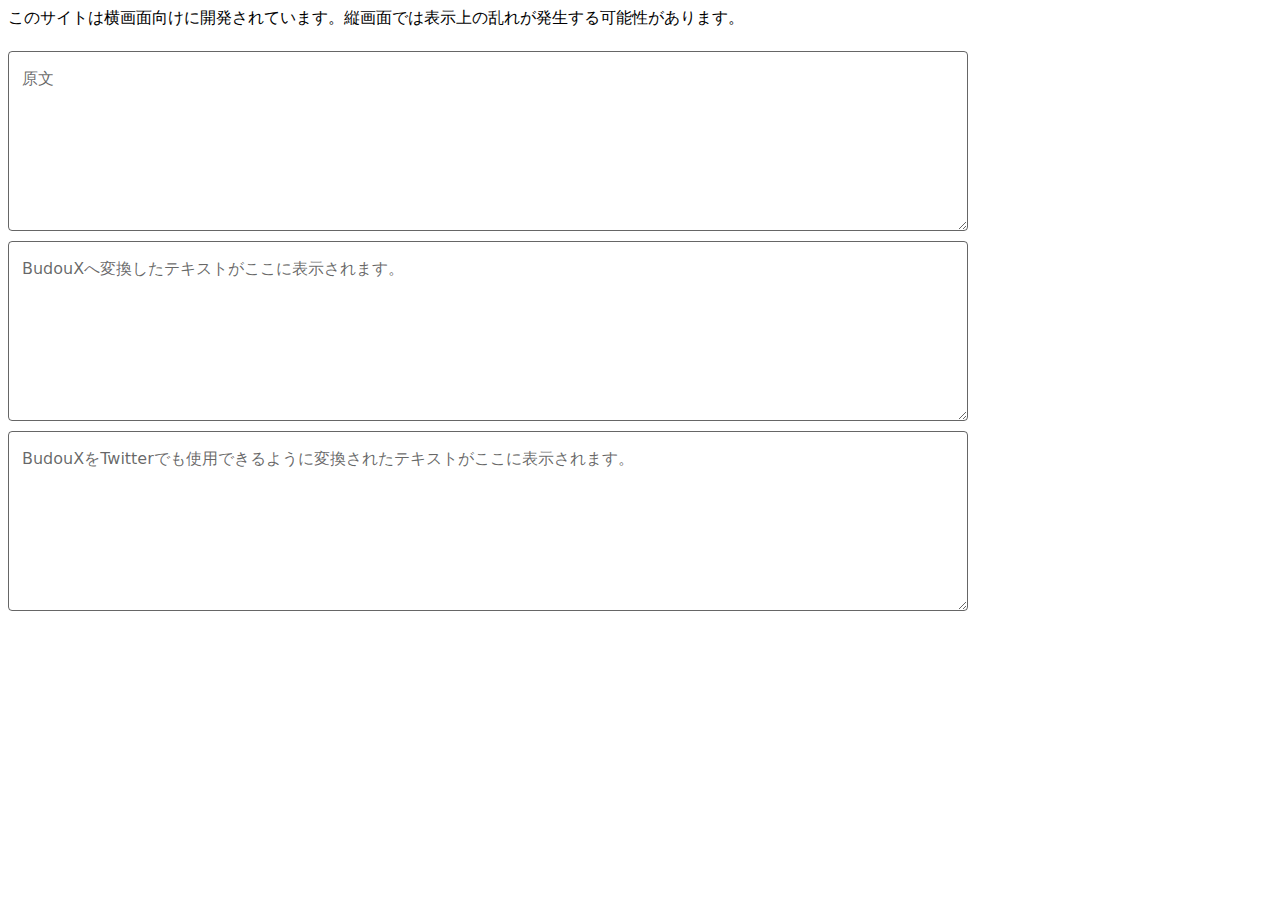
<file: blog/7/index.html>
<html>
  <head>
    <meta charset="UTF-8">
    <meta name="viewport" content="width=device-width">
    <script type="module">import{loadDefaultJapaneseParser}from"../../js/BudouX/index.js";window.loadDefaultJapaneseParser=loadDefaultJapaneseParser;import{loadDefaultSimplifiedChineseParser}from"../../js/BudouX/index.js";window.loadDefaultSimplifiedChineseParser=loadDefaultSimplifiedChineseParser;import{loadDefaultTraditionalChineseParser}from"../../js/BudouX/index.js";window.loadDefaultTraditionalChineseParser=loadDefaultTraditionalChineseParser;import{loadDefaultThaiParser}from"../../js/BudouX/index.js";window.loadDefaultThaiParser=loadDefaultThaiParser;</script>
    <link rel="stylesheet" href="../../css/matter-0.2.2.min.css">
    <style>
      .br::before{content:"\A";white-space:pre;}
      @media(prefers-color-scheme:dark){
        body{background:#323232;color:white;}
        label[class^="matter-textfield-"].darktheme>textarea{color:white}
        label[class^="matter-textfield-"].darktheme>textarea:not(:focus):placeholder-shown+span,label[class^="matter-textfield-"].darktheme>input:not(:focus):placeholder-shown+span{color:rgba(var(--matter-onsurface-rgb,255,255,255),.87)}
        label[class^="matter-textfield-"].darktheme>textarea:not(:focus)+span{color:rgba(var(--matter-onsurface-rgb,255,255,255),.6)}
        label[class^="matter-textfield-"].darktheme{--matter-helper-safari1:rgba(var(--matter-onsurface-rgb,255,255,255),0.38);--matter-helper-safari2:rgba(var(--matter-onsurface-rgb,255,255,255),0.6);--matter-helper-safari3:rgba(var(--matter-onsurface-rgb,255,255,255),0.87)}
      }
      @media(prefers-color-scheme:light){label[class^="matter-textfield-"]{--matter-helper-theme:#1a73e8}}
      label[class^="matter-textfield-"]>span:not(.matter-tooltip){user-select:none;cursor:text;white-space:nowrap;overflow:hidden;text-overflow:ellipsis}
      label[class^="matter-textfield-"]>span.matter-tooltip{user-select:none;cursor:default}
      button[class^="matter-button-"]{background:#1a73e8}
    </style>
    <script>
      var parser = null;
      window.addEventListener('DOMContentLoaded', function(){
        if (location.protocol != "file:") {
          parserInit();
          return;
        }
        if (confirm("本サイトはBudouXを使用するためにJavaScriptモジュールを使用しています。\nJavaScriptモジュールは読み込みをローカルで実行すると通常はCORSエラーが発生し、実行できません。\n拡張機能などを使用してCORSエラーを回避できる場合は「OK」を押して続行してください。\nCORSエラーを回避できないなどの場合はサーバーで実行してください。")) {
          parserInit();
          return;
        }
        document.getElementsByClassName("budoux-before")[0].setAttribute("disabled","");
        document.getElementsByClassName("budoux-after")[0].setAttribute("disabled","");
        document.getElementsByClassName("budoux-after-twitter")[0].setAttribute("disabled","");
      });
      function budoux() {
        if (parser == null)
          return;
        document.getElementsByClassName("budoux-after")[0].value = parser.parse(document.getElementsByClassName("budoux-before")[0].value).join("\u200B");
        var result = document.getElementsByClassName("budoux-after")[0].value;
        result = result.replace(/\u200B{2,}/g, "\u200B");
        const regex = /(?!\u200B)./g;
        result = result.replace(regex, (match, index) => {
          return match + "\u200D";
        });
        document.getElementsByClassName("budoux-after-twitter")[0].value = result.replace(/\u200D\u200B/g, "").replace(/\u200D$/g,"");
      }
      function parserInit()
      {
        parser = loadDefaultJapaneseParser();
        document.getElementsByClassName("site-message")[0].innerHTML = parser.parse(document.getElementsByClassName("site-message")[0].innerHTML).join("\u200B");
      }
    </script>
  </head>
  <body>
    <!--
    <div class="progresses" style="text-align:center;margin:-8px;">
      <progress class="matter-progress-linear" style="width:100%;max-width:750px;"></progress>
    </div>
    -->
    <p class="site-message" style="word-break:keep-all;overflow-wrap:anywhere">このサイトは横画面向けに開発されています。縦画面では表示上の乱れが発生する可能性があります。</p>
    <label class="matter-textfield-outlined darktheme">
      <span class="matter-tooltip"><span id="tooltip" aria-hidden="true" style="font-size:12.5px;line-height:20px;margin-bottom:-4;">BudouXへ変換するテキストを入力します。</span></span>
      <textarea class="budoux-before" placeholder=" " style="width:75vw;height:20vh;max-width:99vw;max-height:89vh;" oninput="budoux()"></textarea>
      <span>原文</span>
    </label><span class="br"></span>
    <label class="matter-textfield-outlined darktheme">
      <span class="matter-tooltip"><span id="tooltip" aria-hidden="true" style="font-size:12.5px;line-height:20px;margin-bottom:-4;">BudouXへ変換したテキストがここに表示されます。</span></span>
      <textarea class="budoux-after" readonly="true" placeholder=" " style="width:75vw;height:20vh;max-width:99vw;max-height:89vh;"></textarea>
      <span>BudouXへ変換したテキストがここに表示されます。</span>
    </label><span class="br"></span>
    <label class="matter-textfield-outlined darktheme">
      <span class="matter-tooltip"><span id="tooltip" aria-hidden="true" style="font-size:12.5px;line-height:20px;margin-bottom:-4;">BudouXをTwitterでも使用できるように変換されたテキストがここに表示されます。</span></span>
      <textarea class="budoux-after-twitter" readonly="true" placeholder=" " style="width:75vw;height:20vh;max-width:99vw;max-height:89vh;"></textarea>
      <span>BudouXをTwitterでも使用できるように変換されたテキストがここに表示されます。</span>
    </label><span class="br"></span><span class="br"></span><span class="br"></span>
  </body>
</html>
</file>
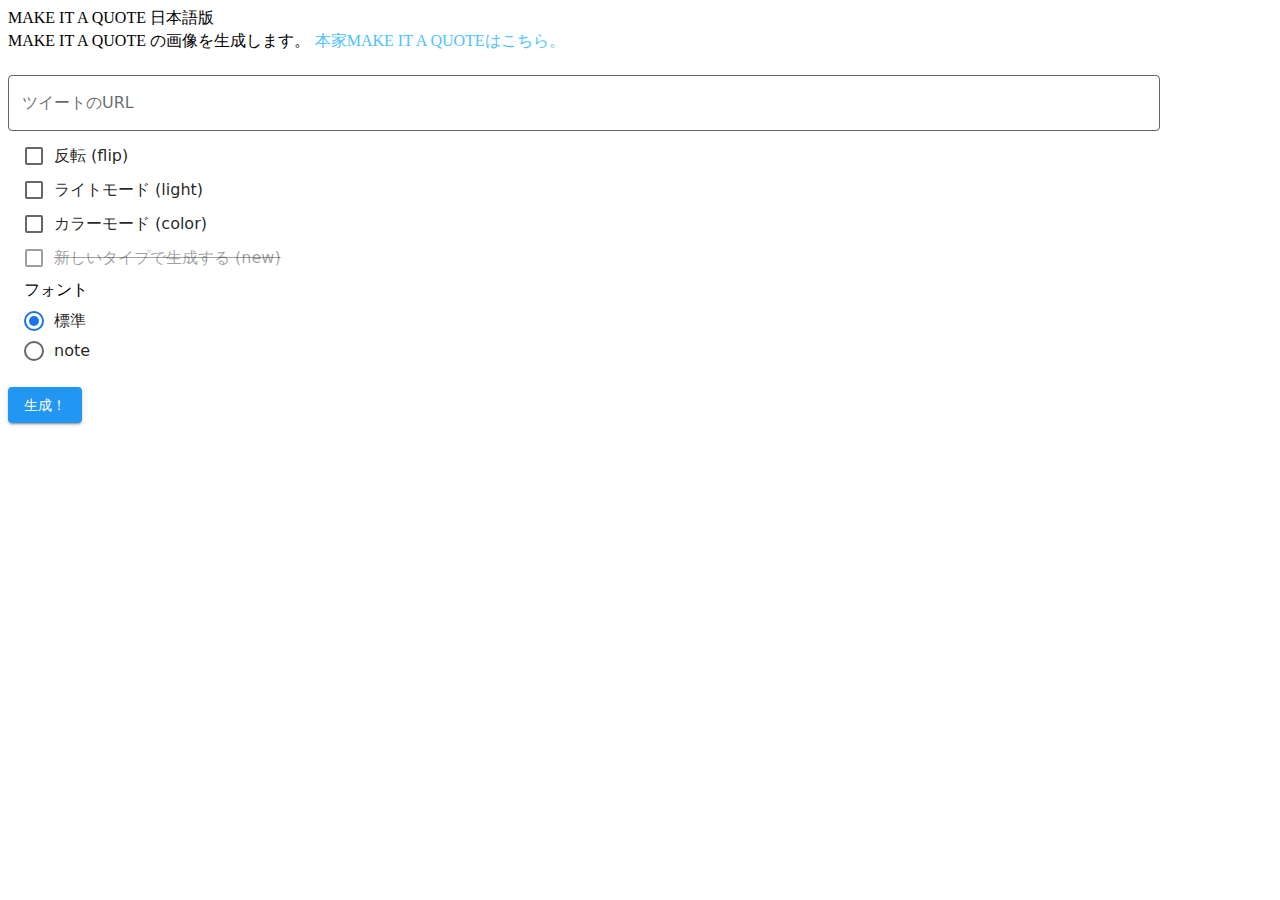
<file: Tools/MakeItAQuoteJPWeb/index.html>
<html>
  <head>
    <meta charset="UTF-8">
    <meta name="viewport" content="width=device-width">
    <title>MAKE IT A QUOTE 日本語版</title>
    <meta content="非公式の MAKE IT A QUOTE 日本語Web版です" name="description">
    <link rel="stylesheet" href="../../css/matter-0.2.2.min.css">
    <style>
      .br::before{content:"\A";white-space:pre;}
      @media(prefers-color-scheme:dark){
        body{background:#323232;color:#fff;}
        label[class^="matter-textfield-"].darktheme>textarea,label[class^="matter-textfield-"].darktheme>input{color:#fff}
        label[class^="matter-textfield-"].darktheme>textarea:not(:focus):placeholder-shown+span,label[class^="matter-textfield-"].darktheme>input:not(:focus):placeholder-shown+span{color:rgba(var(--matter-onsurface-rgb,255,255,255),.87)}
        label[class^="matter-textfield-"].darktheme>textarea:not(:focus)+span,label[class^="matter-textfield-"].darktheme>input:not(:focus)+span{color:rgba(var(--matter-onsurface-rgb,255,255,255),.6)}
        label[class^="matter-textfield-"].darktheme{--matter-helper-safari1:rgba(var(--matter-onsurface-rgb,255,255,255),0.38);--matter-helper-safari2:rgba(var(--matter-onsurface-rgb,255,255,255),0.6);--matter-helper-safari3:rgba(var(--matter-onsurface-rgb,255,255,255),0.87)}
        label.matter-radio.darktheme{color:#fff;}
        label.matter-radio.darktheme>input:not(:checked){border-color:rgba(var(--matter-onsurface-rgb,255,255,255),.6)}
        label.matter-checkbox.darktheme>input:not(:checked){border-color:rgba(var(--matter-onsurface-rgb,255,255,255),.6)}
        label.matter-checkbox.darktheme>span{color:rgba(var(--matter-onsurface-rgb,255,255,255),.87)}
        label.matter-checkbox.darktheme>input+span:before{background-color:rgb(var(--matter-onsurface-rgb,255,255,255))}
        label.matter-checkbox.darktheme>input:disabled{border-color:rgba(var(--matter-onsurface-rgb,255,255,255),.38)}
        label.matter-checkbox.darktheme>input:disabled+span{color:rgba(var(--matter-onsurface-rgb,255,255,255),.38)}
      }
      @media(prefers-color-scheme:light){label[class^="matter-textfield"]{--matter-helper-theme:#1a73e8}label[class^="matter-"]>input:not(.matter-textfield){--matter-helper-theme:var(--matter-theme-rgb,var(--matter-primary-rgb,26,115,232))}label.matter-radio{--matter-helper-theme:var(--matter-theme-rgb,var(--matter-primary-rgb,26,115,232))}}
      label[class^="matter-textfield-"]{margin-bottom: 0.45em}
      label[class^="matter-textfield-"]>span:not(.matter-tooltip){user-select:none;cursor:text;white-space:nowrap;overflow:hidden;text-overflow:ellipsis}
      label[class^="matter-textfield-"]>span.matter-tooltip{user-select:none;cursor:default}
      label.matter-checkbox>input:disabled+span{text-decoration:line-through}
      .cp_link1{padding:0.1em 0.3em;position:relative;display:inline-block;text-decoration:none;transition:.3s;color:#4cc2ff}.cp_link1::after{position:absolute;bottom:.3em;left:0;content:'';width:100%;height:1px;background-color:#4cc2ff;opacity:0;transition:.3s}.cp_link1:hover::after{height:1%;bottom:-0.5;opacity:1}
    </style>
    <script>
      var parser = null;
      window.addEventListener('DOMContentLoaded', function(){
        document.getElementsByClassName("generated_image")[0].addEventListener('load', (e)=> {
          progress_end();
        });
      });
      function generate()
      {
        progress_start();
        var makeitaquote_url = "https://makeitaquote.com/generate?tweet=";
        makeitaquote_url += document.getElementsByClassName("tweet_url")[0].value;
        makeitaquote_url += "&font=" + document.querySelectorAll("input[name=select-font]:checked")[0].parentNode.getAttribute("font-name");
        if (document.getElementsByClassName("flip")[0].checked)
          makeitaquote_url += "&flip";
        if (document.getElementsByClassName("light")[0].checked)
          makeitaquote_url += "&light";
        if (document.getElementsByClassName("color")[0].checked)
          makeitaquote_url += "&color";
        if (document.getElementsByClassName("new")[0].checked)
          makeitaquote_url += "&new";
        if (can_bold(document.querySelectorAll("input[name=select-font]:checked")[0]) && document.getElementsByClassName("bold")[0].checked)
          makeitaquote_url += "&bold";
        document.getElementsByClassName("generated_image")[0].setAttribute("src", makeitaquote_url);
      }
      function can_bold(element)
      {
        if (element.parentNode.getAttribute("bold") == "possible")
          return true;
        return false;
      }
      function bold(element)
      {
        if (can_bold(element))
          bold_show();
        else
          bold_hide();
      }
      function bold_show()
      {
        document.getElementsByClassName("bold")[0].parentNode.setAttribute("style","display:block");
      }
      function bold_hide()
      {
        document.getElementsByClassName("bold")[0].parentNode.setAttribute("style","display:none");
      }
      function progress_end()
      {
        document.getElementsByClassName("img_load")[0].setAttribute("style","display:none");
      }
      function progress_start()
      {
        document.getElementsByClassName("img_load")[0].setAttribute("style","display:block");
      }
    </script>
  </head>
  <body>
    <!--
    <div class="progresses" style="text-align:center;margin:-8px;">
      <progress class="matter-progress-linear" style="width:100%;max-width:750px;"></progress>
    </div>
    -->
    <p class="site-message" style="word-break:keep-all;overflow-wrap:anywhere">MAKE IT A QUOTE 日本語版<br>MAKE IT A QUOTE の画像を生成します。<a class="cp_link1" href="https://makeitaquote.com" target="_blank" rel="noopener noreferrer">本家MAKE IT A QUOTEはこちら。</a></p>
    <label class="matter-textfield-outlined darktheme">
      <span class="matter-tooltip"><span id="tooltip" aria-hidden="true" style="font-size:12.5px;line-height:20px;margin-bottom:-4;">ツイートのURLをここに入力します。</span></span>
      <input class="tweet_url" placeholder=" " style="width:90vw"></input>
      <span>ツイートのURL</span>
    </label>
    <div style="margin-bottom: -0.75em;"><span class="br"></span></div>
    <div style="margin-left: 1em;">
      <label class="matter-checkbox darktheme">
        <input class="flip" type="checkbox">
        <span>反転 (flip)</span>
      </label>
      <div style="margin-bottom: -0.5em;"><span class="br"></span></div>
      <label class="matter-checkbox darktheme">
        <input class="light" type="checkbox">
        <span>ライトモード (light)</span>
      </label>
      <div style="margin-bottom: -0.5em;"><span class="br"></span></div>
      <label class="matter-checkbox darktheme">
        <input class="color" type="checkbox">
        <span>カラーモード (color)</span>
      </label>
      <div style="margin-bottom: -0.5em;"><span class="br"></span></div>
      <label class="matter-checkbox darktheme">
        <input class="new" type="checkbox" disabled>
        <span>新しいタイプで生成する (new)</span>
      </label>
      <div style="margin-bottom: -0.5em;"><span class="br"></span></div>
      フォント
      <div style="margin-top: 0.5em;">
        <label class="matter-radio darktheme" font-name="default">
          <input type="radio" name="select-font" onchange="bold(this)" checked>
          <span>標準</span>
        </label>
        <div><span class="br"></span></div>
        <label class="matter-radio darktheme" font-name="note" style="margin-top:-0.75em;margin-bottom:0.75em;">
          <input type="radio" name="select-font" onchange="bold(this)">
          <span>note</span>
        </label>
        <div style="margin-bottom: -1.5em;"><span class="br"></span></div>
        <label class="matter-checkbox darktheme" style="display:none">
          <input class="bold" type="checkbox">
          <span>太字 (bold)</span>
        </label>
      </div>
    </div>
    <div><span class="br"></span></div>
    <button class="matter-button-contained" onclick="generate()">生成！</button>
    <div style="margin-bottom: -0.75em;"><span class="br"></span></div>
    <div class="img_load" style="display:none"><progress class="matter-progress-circular"></progress><span class="br"></span></div></div>
    <img class="generated_image" load="progress_end()" style="max-width:100%;height:auto;border:hidden;">
  </body>
</html>
</file>
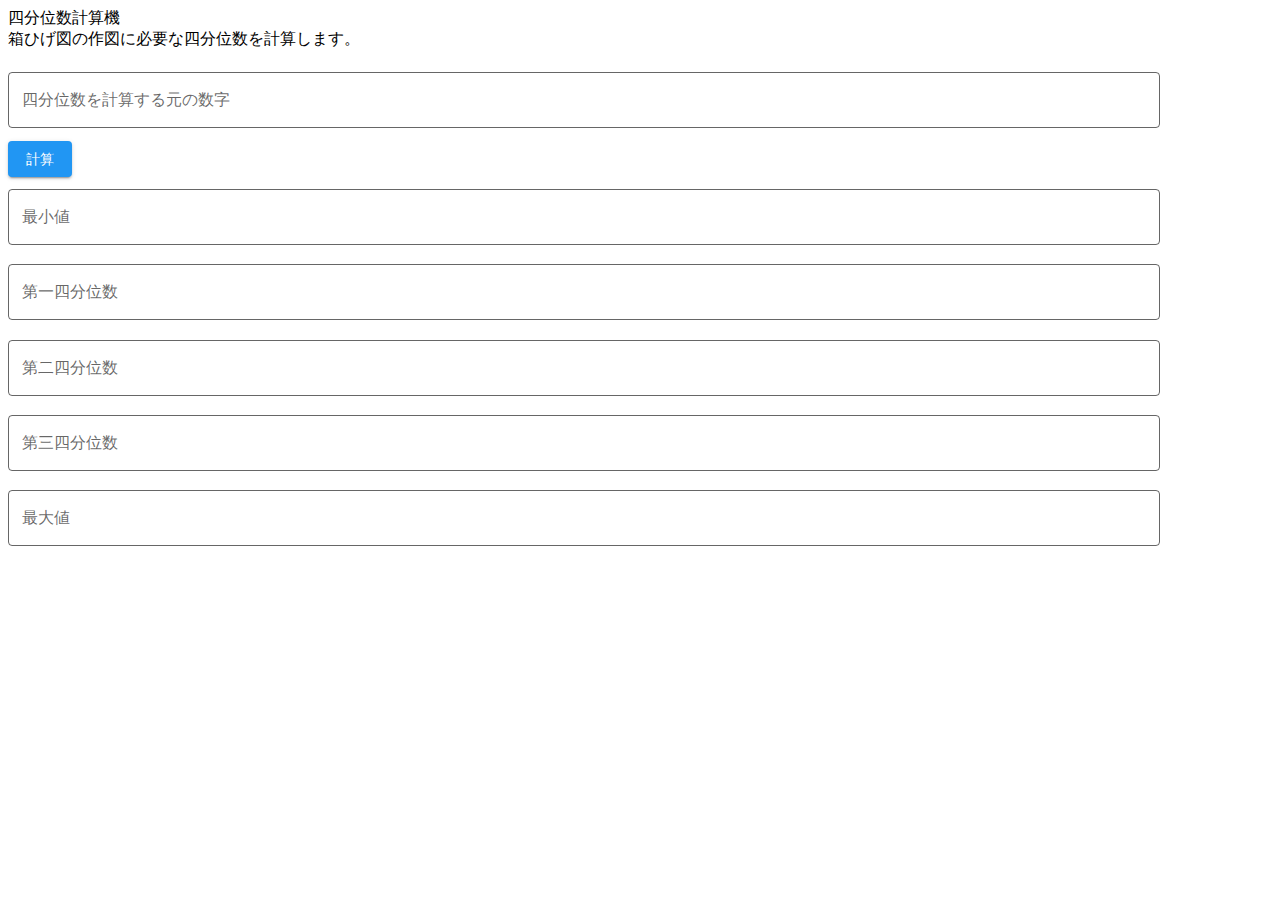
<file: Tools/QuartileNumberCalculation/index.html>
<!--








この場所は開発者に
┳━┓ 見守られています
┻┳┫ ∧∧
┳┻┫－ω－)
┻┳┫ ∧,,∧ ∧,,∧
┳┻┫(＾ω＾)・ω・)
┻┳┫∧,,∧∧,∧.つ
┳┻┫・ω・)ω・)
┻┳┫　⊂ノ  Oノ
┳┻┫ －U　し-J








（いまあなたの心の中に
　　　　　　呟いています。
　　　　　　　このコードを覗かないでください！！！）








（超雑で適当に作られたサイトのコードなんか見てもなんもないですよ！！！）








（いますぐ閉じましょう！
　　　　　ここはあなたが来ていい場所ではありません！！！）








（「来ていい場所ではない」とはいったものの...
　　　　　　　　　　本当は雑なコードが見られたくないだけなんです。。。）








（ちなみにこのサイトは「matter.css」というGoogleが使ってるようなあの見た目のを使っています。
　　　　　　　　　　CSSで困っているとき、Googleで「matter.css -matter.js」と検索してみてはいかがですか？
　　　　　　　　　　　　　　　　　　GitHubのMatterのリポジトリページが見つかりますよ。あのGoogleと一緒のものを使えるなんて...最高ですよね！？）








（ちなみに「matter.css」はデフォルトでダークテーマに対応していないので、
　　　　　　　　　　　　　　　　このサイトではCSS付け加えて無理やり対応させてます）
-->
<html>
  <head>
    <meta charset="UTF-8">
    <meta name="viewport" content="width=device-width">
    <title>四分位数計算機</title>
    <meta content="箱ひげ図に必要な情報を計算します。" name="description">
    <link rel="stylesheet" href="../../css/matter-0.2.2.min.css">
    <style>
      .br::before{content:"\A";white-space:pre;}
      @media(prefers-color-scheme:dark){
        body{background:#323232;color:#fff;}
        label[class^="matter-textfield-"].darktheme>textarea,label[class^="matter-textfield-"].darktheme>input{color:#fff}
        label[class^="matter-textfield-"].darktheme>textarea:not(:focus):placeholder-shown+span,label[class^="matter-textfield-"].darktheme>input:not(:focus):placeholder-shown+span{color:rgba(var(--matter-onsurface-rgb,255,255,255),.87)}
        label[class^="matter-textfield-"].darktheme>textarea:not(:focus)+span,label[class^="matter-textfield-"].darktheme>input:not(:focus)+span{color:rgba(var(--matter-onsurface-rgb,255,255,255),.6)}
        label[class^="matter-textfield-"].darktheme{--matter-helper-safari1:rgba(var(--matter-onsurface-rgb,255,255,255),0.38);--matter-helper-safari2:rgba(var(--matter-onsurface-rgb,255,255,255),0.6);--matter-helper-safari3:rgba(var(--matter-onsurface-rgb,255,255,255),0.87)}
        label.matter-radio.darktheme{color:#fff;}
        label.matter-radio.darktheme>input:not(:checked){border-color:rgba(var(--matter-onsurface-rgb,255,255,255),.6)}
        label.matter-checkbox.darktheme>input:not(:checked){border-color:rgba(var(--matter-onsurface-rgb,255,255,255),.6)}
        label.matter-checkbox.darktheme>span{color:rgba(var(--matter-onsurface-rgb,255,255,255),.87)}
        label.matter-checkbox.darktheme>input+span:before{background-color:rgb(var(--matter-onsurface-rgb,255,255,255))}
        label.matter-checkbox.darktheme>input:disabled{border-color:rgba(var(--matter-onsurface-rgb,255,255,255),.38)}
        label.matter-checkbox.darktheme>input:disabled+span{color:rgba(var(--matter-onsurface-rgb,255,255,255),.38)}
      }
      @media(prefers-color-scheme:light){label[class^="matter-textfield"]{--matter-helper-theme:#1a73e8}label[class^="matter-"]>input:not(.matter-textfield){--matter-helper-theme:var(--matter-theme-rgb,var(--matter-primary-rgb,26,115,232))}label.matter-radio{--matter-helper-theme:var(--matter-theme-rgb,var(--matter-primary-rgb,26,115,232))}}
      label[class^="matter-textfield-"]{margin-bottom: 0.45em}
      label[class^="matter-textfield-"]>span:not(.matter-tooltip){user-select:none;cursor:text;white-space:nowrap;overflow:hidden;text-overflow:ellipsis}
      label[class^="matter-textfield-"]>span.matter-tooltip{user-select:none;cursor:default}
      label.matter-checkbox>input:disabled+span{text-decoration:line-through}
      .cp_link1{padding:0.1em 0.3em;position:relative;display:inline-block;text-decoration:none;transition:.3s;color:#4cc2ff}.cp_link1::after{position:absolute;bottom:.3em;left:0;content:'';width:100%;height:1px;background-color:#4cc2ff;opacity:0;transition:.3s}.cp_link1:hover::after{height:1%;bottom:-0.5;opacity:1}
    </style>
    <script>
      var calc = function() {
        var v=document.querySelector(".input_value").value.split(",");
        var r=true;
        v.forEach(e=>{if(r==false)return;r=isFinite(e);});
        if(r==false)return;
        v=v.map(Number);
        v.sort((x,y)=>x-y);
        var n=v.length;
        var s=n/2;
        var o=v.slice(0,s);
        if(v.length%2!==0)s+=1;
        var t=v.slice(s,n);
        var h=(o.length/2)|0;
        o=(o.length%2)?o[h]:(o[h-1]+o[h])/2;
        h=(t.length/2)|0;
        t=(t.length%2)?t[h]:(t[h-1]+t[h])/2;
        i=Math.floor(n/2);
        var c=(n%2===0)?(v[i-1]+v[i])/2:v[i];
        var e=document.querySelectorAll(".result");
        e[0].value=v[0];
        e[1].value=o;
        e[2].value=c;
        e[3].value=t;
        e[4].value=v[v.length-1];
      }
    </script>
  </head>
  <body>
    <p class="site-message" style="word-break:keep-all;overflow-wrap:anywhere">四分位数計算機<br>箱ひげ図の作図に必要な四分位数を計算します。<f style="font-size:8px;display:none">正確かどうかなんて知らないです。多分正確です。</f></p>
    <label class="matter-textfield-outlined darktheme">
      <span class="matter-tooltip"><span id="tooltip" aria-hidden="true" style="font-size:12.5px;line-height:20px;margin-bottom:-4;">四分位数を計算する元の数字を入力してください。区切り記号は「,（コンマ）」です。</span></span>
      <input class="input_value" placeholder=" " style="width:90vw"></input>
      <span>四分位数を計算する元の数字</span>
    </label>
    <div style="margin-bottom: -0.75em;"><span class="br"></span></div>
    <button class="matter-button-contained" onclick="calc()">計算</button>
    <div style="margin-bottom: -0.75em;"><span class="br"></span></div>
    <label class="matter-textfield-outlined darktheme">
      <span class="matter-tooltip"><span id="tooltip" aria-hidden="true" style="font-size:12.5px;line-height:20px;margin-bottom:-4;">最小値がここに表示されます</span></span>
      <input class="result" placeholder=" " style="width:90vw" readonly></input>
      <span>最小値</span>
    </label>
    <div style="margin-bottom: -0.75em;"><span class="br"></span></div>
    <label class="matter-textfield-outlined darktheme">
      <span class="matter-tooltip"><span id="tooltip" aria-hidden="true" style="font-size:12.5px;line-height:20px;margin-bottom:-4;">第一四分位数がここに表示されます</span></span>
      <input class="result" placeholder=" " style="width:90vw" readonly></input>
      <span>第一四分位数</span>
    </label>
    <div style="margin-bottom: -0.75em;"><span class="br"></span></div>
    <label class="matter-textfield-outlined darktheme">
      <span class="matter-tooltip"><span id="tooltip" aria-hidden="true" style="font-size:12.5px;line-height:20px;margin-bottom:-4;">第二四分位数がここに表示されます</span></span>
      <input class="result" placeholder=" " style="width:90vw" readonly></input>
      <span>第二四分位数</span>
    </label>
    <div style="margin-bottom: -0.75em;"><span class="br"></span></div>
    <label class="matter-textfield-outlined darktheme">
      <span class="matter-tooltip"><span id="tooltip" aria-hidden="true" style="font-size:12.5px;line-height:20px;margin-bottom:-4;">第三四分位数がここに表示されます</span></span>
      <input class="result" placeholder=" " style="width:90vw" readonly></input>
      <span>第三四分位数</span>
    </label>
    <div style="margin-bottom: -0.75em;"><span class="br"></span></div>
    <label class="matter-textfield-outlined darktheme">
      <span class="matter-tooltip"><span id="tooltip" aria-hidden="true" style="font-size:12.5px;line-height:20px;margin-bottom:-4;">最大値がここに表示されます</span></span>
      <input class="result" placeholder=" " style="width:90vw" readonly></input>
      <span>最大値</span>
    </label>
    <div style="margin-bottom: -0.75em;"><span class="br"></span></div>
  </body>
</html>
</file>
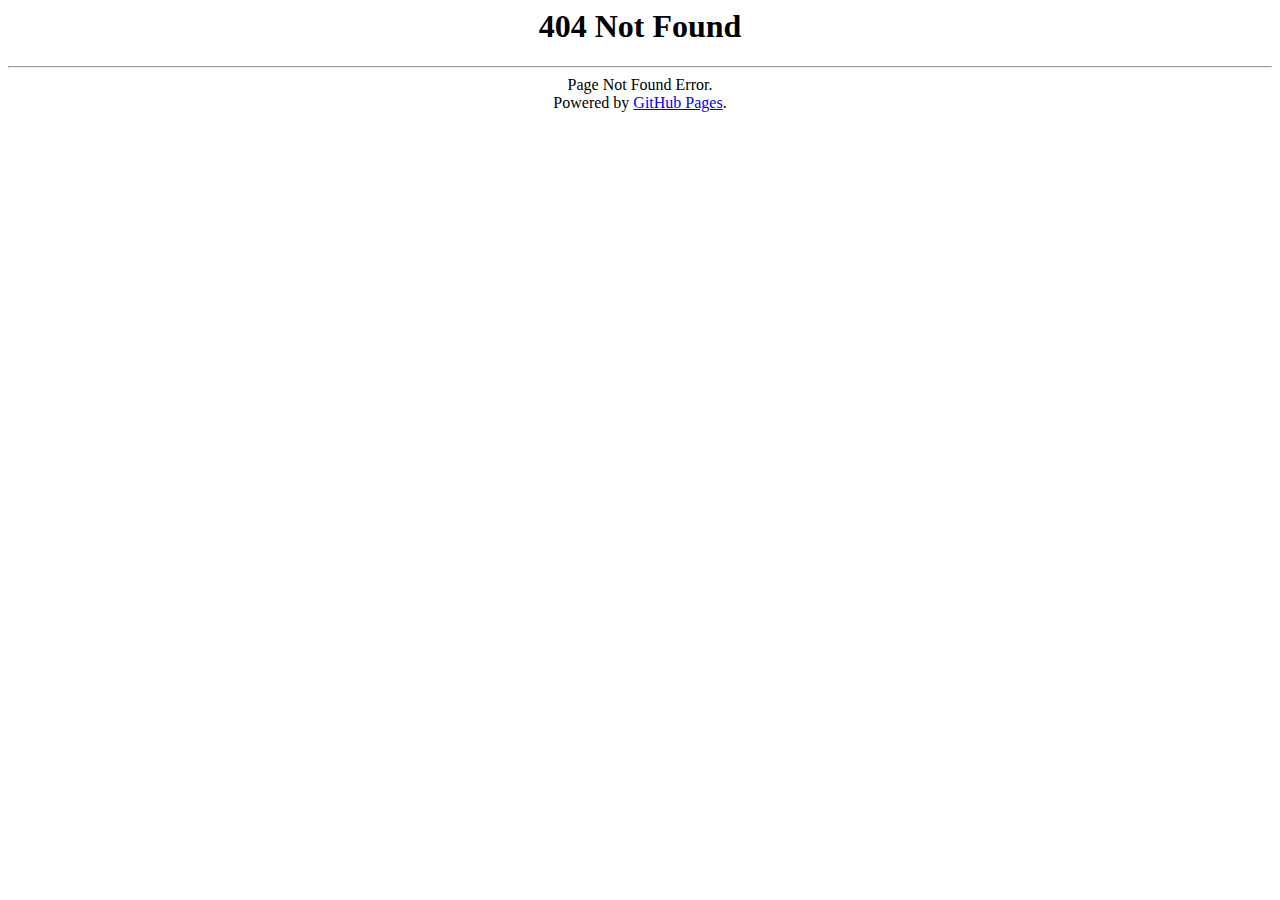
<file: 404_old.html>
<html><head><meta name="robots" content="noindex,nofollow,noarchive"><title>404 Not Found</title><script>

  if (location.href.slice(-1) == '/')
  {
    location.href = location.href.replace(/[\/]+$/, "");
  }

  /*
   * Config
   */
  var redirect_file_name = 'post.html';
  var parameter_key = 'post_id';


  /*
   * Env
   */
  var path_name = window.location.pathname;


  /*
   * Process
   * (Redirect)
   */
  var match_condition = new RegExp(redirect_file_name.replace('.html', '') + '/[a-z0-9-_]+$');
  if (permalink = path_name.match(match_condition))
  {
    location.href = path_name.replace(permalink, '') + redirect_file_name + '?' + parameter_key + '=' + permalink[0].replace(/post\//, '');
  }

</script><style>
   @media (prefers-color-scheme: dark) {
     body {
       background-color: #323232;
       color: #fff;
     }
     a:link {
       color: #4cc2ff;
     }
     a:visited {
       color: #881798;
     }
   }</style></head>
<body>
<center><h1>404 Not Found</h1></center>
<hr><center>Page Not Found Error.<br>Powered by <a href="https://github.io/" target="_blank">GitHub Pages</a>.</center>








</body></html>
</file>
<file: css/matter-0.2.2.min.css>
/* Matter 0.2.2 (min) */
.matter-button-contained{--matter-helper-theme:var(--matter-theme-rgb,var(--matter-primary-rgb,33,150,243));--matter-helper-ontheme:var(--matter-ontheme-rgb,var(--matter-onprimary-rgb,255,255,255));position:relative;display:inline-block;box-sizing:border-box;border:none;border-radius:4px;padding:0 16px;min-width:64px;height:36px;vertical-align:middle;text-align:center;text-overflow:ellipsis;color:rgb(var(--matter-helper-ontheme));background-color:rgb(var(--matter-helper-theme));box-shadow:0 3px 1px -2px rgba(0,0,0,.2),0 2px 2px 0 rgba(0,0,0,.14),0 1px 5px 0 rgba(0,0,0,.12);font-family:var(--matter-font-family,"Roboto","Segoe UI",BlinkMacSystemFont,system-ui,-apple-system);font-size:14px;font-weight:500;line-height:36px;outline:none;cursor:pointer;transition:box-shadow .2s}.matter-button-contained::-moz-focus-inner{border:none}.matter-button-contained:after,.matter-button-contained:before{content:"";position:absolute;top:0;left:0;right:0;bottom:0;border-radius:inherit;opacity:0}.matter-button-contained:before{background-color:rgb(var(--matter-helper-ontheme));transition:opacity .2s}.matter-button-contained:after{background:radial-gradient(circle at center,currentColor 1%,transparent 0) 50%/10000% 10000% no-repeat;transition:opacity 1s,background-size .5s}.matter-button-contained:focus,.matter-button-contained:hover{box-shadow:0 2px 4px -1px rgba(0,0,0,.2),0 4px 5px 0 rgba(0,0,0,.14),0 1px 10px 0 rgba(0,0,0,.12)}.matter-button-contained:hover:before{opacity:.08}.matter-button-contained:focus:before{opacity:.24}.matter-button-contained:hover:focus:before{opacity:.32}.matter-button-contained:active{box-shadow:0 5px 5px -3px rgba(0,0,0,.2),0 8px 10px 1px rgba(0,0,0,.14),0 3px 14px 2px rgba(0,0,0,.12)}.matter-button-contained:active:after{opacity:.32;background-size:100% 100%;transition:background-size 0s}.matter-button-contained:disabled{color:rgba(var(--matter-onsurface-rgb,0,0,0),.38);background-color:rgba(var(--matter-onsurface-rgb,0,0,0),.12);box-shadow:none;cursor:auto}.matter-button-contained:disabled:after,.matter-button-contained:disabled:before{opacity:0}.matter-button-unelevated{--matter-helper-theme:var(--matter-theme-rgb,var(--matter-primary-rgb,33,150,243));--matter-helper-ontheme:var(--matter-ontheme-rgb,var(--matter-onprimary-rgb,255,255,255));position:relative;display:inline-block;box-sizing:border-box;border:none;border-radius:4px;padding:0 16px;min-width:64px;height:36px;vertical-align:middle;text-align:center;text-overflow:ellipsis;color:rgb(var(--matter-helper-ontheme));background-color:rgb(var(--matter-helper-theme));font-family:var(--matter-font-family,"Roboto","Segoe UI",BlinkMacSystemFont,system-ui,-apple-system);font-size:14px;font-weight:500;line-height:36px;outline:none;cursor:pointer}.matter-button-unelevated::-moz-focus-inner{border:none}.matter-button-unelevated:after,.matter-button-unelevated:before{content:"";position:absolute;top:0;left:0;right:0;bottom:0;border-radius:inherit;opacity:0}.matter-button-unelevated:before{background-color:rgb(var(--matter-helper-ontheme));transition:opacity .2s}.matter-button-unelevated:after{background:radial-gradient(circle at center,currentColor 1%,transparent 0) 50%/10000% 10000% no-repeat;transition:opacity 1s,background-size .5s}.matter-button-unelevated:hover:before{opacity:.08}.matter-button-unelevated:focus:before{opacity:.24}.matter-button-unelevated:hover:focus:before{opacity:.32}.matter-button-unelevated:active:after{opacity:.32;background-size:100% 100%;transition:background-size 0s}.matter-button-unelevated:disabled{color:rgba(var(--matter-onsurface-rgb,0,0,0),.38);background-color:rgba(var(--matter-onsurface-rgb,0,0,0),.12);cursor:auto}.matter-button-unelevated:disabled:after,.matter-button-unelevated:disabled:before{opacity:0}.matter-button-outlined{--matter-helper-theme:var(--matter-theme-rgb,var(--matter-primary-rgb,33,150,243));position:relative;display:inline-block;box-sizing:border-box;margin:0;border:1px solid;border-color:rgba(var(--matter-onsurface-rgb,0,0,0),.24);border-radius:4px;padding:0 16px;min-width:64px;height:36px;vertical-align:middle;text-align:center;text-overflow:ellipsis;color:rgb(var(--matter-helper-theme));background-color:transparent;font-family:var(--matter-font-family,"Roboto","Segoe UI",BlinkMacSystemFont,system-ui,-apple-system);font-size:14px;font-weight:500;line-height:34px;outline:none;cursor:pointer}.matter-button-outlined::-moz-focus-inner{border:none}.matter-button-outlined:after,.matter-button-outlined:before{content:"";position:absolute;top:0;left:0;right:0;bottom:0;border-radius:3px;opacity:0}.matter-button-outlined:before{background-color:rgb(var(--matter-helper-theme));transition:opacity .2s}.matter-button-outlined:after{background:radial-gradient(circle at center,currentColor 1%,transparent 0) 50%/10000% 10000% no-repeat;transition:opacity 1s,background-size .5s}.matter-button-outlined:hover:before{opacity:.04}.matter-button-outlined:focus:before{opacity:.12}.matter-button-outlined:hover:focus:before{opacity:.16}.matter-button-outlined:active:after{opacity:.16;background-size:100% 100%;transition:background-size 0s}.matter-button-outlined:disabled{color:rgba(var(--matter-onsurface-rgb,0,0,0),.38);background-color:transparent;cursor:auto}.matter-button-outlined:disabled:after,.matter-button-outlined:disabled:before{opacity:0}.matter-button-text{--matter-helper-theme:var(--matter-theme-rgb,var(--matter-primary-rgb,33,150,243));position:relative;display:inline-block;box-sizing:border-box;margin:0;border:none;border-radius:4px;padding:0 8px;min-width:64px;height:36px;vertical-align:middle;text-align:center;text-overflow:ellipsis;color:rgb(var(--matter-helper-theme));background-color:transparent;font-family:var(--matter-font-family,"Roboto","Segoe UI",BlinkMacSystemFont,system-ui,-apple-system);font-size:14px;font-weight:500;line-height:36px;outline:none;cursor:pointer}.matter-button-text::-moz-focus-inner{border:none}.matter-button-text:after,.matter-button-text:before{content:"";position:absolute;top:0;left:0;right:0;bottom:0;border-radius:inherit;opacity:0}.matter-button-text:before{background-color:rgb(var(--matter-helper-theme));transition:opacity .2s}.matter-button-text:after{background:radial-gradient(circle at center,currentColor 1%,transparent 0) 50%/10000% 10000% no-repeat;transition:opacity 1s,background-size .5s}.matter-button-text:hover:before{opacity:.04}.matter-button-text:focus:before{opacity:.12}.matter-button-text:hover:focus:before{opacity:.16}.matter-button-text:active:after{opacity:.16;background-size:100% 100%;transition:background-size 0s}.matter-button-text:disabled{color:rgba(var(--matter-onsurface-rgb,0,0,0),.38);background-color:transparent;cursor:auto}.matter-button-text:disabled:after,.matter-button-text:disabled:before{opacity:0}.matter-link{--matter-helper-theme:var(--matter-theme-rgb,var(--matter-primary-rgb,33,150,243));--matter-helper-safari1:rgba(var(--matter-helper-theme),0.12);border-radius:4px;color:rgb(var(--matter-helper-theme));text-decoration:none;transition:background-color .2s,box-shadow .2s}.matter-link:hover{text-decoration:underline}.matter-link:focus{background-color:var(--matter-helper-safari1);box-shadow:0 0 0 .16em var(--matter-helper-safari1);outline:none}.matter-link:active{background-color:transparent;box-shadow:none}.matter-progress-circular{--matter-helper-theme:var(--matter-theme-rgb,var(--matter-primary-rgb,33,150,243));-webkit-appearance:none;-moz-appearance:none;appearance:none;box-sizing:border-box;border:none;border-radius:50%;padding:.25em;width:3em;height:3em;color:rgb(var(--matter-helper-theme));background-color:transparent;font-size:16px;overflow:hidden}.matter-progress-circular::-webkit-progress-bar{background-color:transparent}.matter-progress-circular:indeterminate{animation:matter-progress-circular 6s cubic-bezier(.3,.6,1,1) infinite}.matter-progress-circular:indeterminate,:-ms-lang(x){animation:none}.matter-progress-circular:indeterminate::-webkit-progress-value,.matter-progress-circular:indeterminate:before{content:"";display:block;box-sizing:border-box;margin-bottom:.25em;border:.25em solid;border-radius:50%;width:100%!important;height:100%;background-color:transparent;-webkit-clip-path:polygon(50% 50%,37% 0,50% 0,50% 0,50% 0,50% 0);clip-path:polygon(50% 50%,37% 0,50% 0,50% 0,50% 0,50% 0);animation:matter-progress-circular-pseudo .75s linear infinite alternate;animation-play-state:inherit;animation-delay:inherit}.matter-progress-circular:indeterminate::-moz-progress-bar{box-sizing:border-box;border:.25em solid;border-radius:50%;width:100%;height:100%;background-color:transparent;clip-path:polygon(50% 50%,37% 0,50% 0,50% 0,50% 0,50% 0);animation:matter-progress-circular-pseudo .75s linear infinite alternate;animation-play-state:inherit;animation-delay:inherit}.matter-progress-circular:indeterminate::-ms-fill{animation-name:-ms-ring}@keyframes matter-progress-circular{0%{transform:rotate(0deg)}12.5%{transform:rotate(180deg);animation-timing-function:linear}25%{transform:rotate(630deg)}37.5%{transform:rotate(810deg);animation-timing-function:linear}50%{transform:rotate(1260deg)}62.5%{transform:rotate(4turn);animation-timing-function:linear}75%{transform:rotate(1890deg)}87.5%{transform:rotate(2070deg);animation-timing-function:linear}to{transform:rotate(7turn)}}@keyframes matter-progress-circular-pseudo{0%{-webkit-clip-path:polygon(50% 50%,37% 0,50% 0,50% 0,50% 0,50% 0);clip-path:polygon(50% 50%,37% 0,50% 0,50% 0,50% 0,50% 0)}18%{-webkit-clip-path:polygon(50% 50%,37% 0,100% 0,100% 0,100% 0,100% 0);clip-path:polygon(50% 50%,37% 0,100% 0,100% 0,100% 0,100% 0)}53%{-webkit-clip-path:polygon(50% 50%,37% 0,100% 0,100% 100%,100% 100%,100% 100%);clip-path:polygon(50% 50%,37% 0,100% 0,100% 100%,100% 100%,100% 100%)}88%{-webkit-clip-path:polygon(50% 50%,37% 0,100% 0,100% 100%,0 100%,0 100%);clip-path:polygon(50% 50%,37% 0,100% 0,100% 100%,0 100%,0 100%)}to{-webkit-clip-path:polygon(50% 50%,37% 0,100% 0,100% 100%,0 100%,0 63%);clip-path:polygon(50% 50%,37% 0,100% 0,100% 100%,0 100%,0 63%)}}.matter-progress-linear{--matter-helper-theme:var(--matter-theme-rgb,var(--matter-primary-rgb,33,150,243));-webkit-appearance:none;-moz-appearance:none;appearance:none;border:none;width:160px;height:4px;vertical-align:middle;color:rgb(var(--matter-helper-theme));background-color:rgba(var(--matter-helper-theme),.12)}.matter-progress-linear::-webkit-progress-bar{background-color:transparent}.matter-progress-linear::-webkit-progress-value{background-color:currentColor;transition:all .2s}.matter-progress-linear::-moz-progress-bar{background-color:currentColor;transition:all .2s}.matter-progress-linear::-ms-fill{border:none;background-color:currentColor;transition:all .2s}.matter-progress-linear:indeterminate{background-size:200% 100%;background-image:linear-gradient(90deg,currentColor 16%,transparent 0),linear-gradient(90deg,currentColor 16%,transparent 0),linear-gradient(90deg,currentColor 25%,transparent 0);animation:matter-progress-linear 1.8s linear infinite}.matter-progress-linear:indeterminate::-webkit-progress-value{background-color:transparent}.matter-progress-linear:indeterminate::-moz-progress-bar{background-color:transparent}.matter-progress-linear:indeterminate::-ms-fill{animation-name:none}@keyframes matter-progress-linear{0%{background-position:32% 0,32% 0,50% 0}2%{background-position:32% 0,32% 0,50% 0}21%{background-position:32% 0,-18% 0,0 0}42%{background-position:32% 0,-68% 0,-27% 0}50%{background-position:32% 0,-93% 0,-46% 0}56%{background-position:32% 0,-118% 0,-68% 0}66%{background-position:-11% 0,-200% 0,-100% 0}71%{background-position:-32% 0,-200% 0,-100% 0}79%{background-position:-54% 0,-242% 0,-100% 0}86%{background-position:-68% 0,-268% 0,-100% 0}to{background-position:-100% 0,-300% 0,-100% 0}}.matter-checkbox{--matter-helper-theme:var(--matter-theme-rgb,var(--matter-primary-rgb,33,150,243));--matter-helper-ontheme:var(--matter-ontheme-rgb,var(--matter-onprimary-rgb,255,255,255));z-index:0;position:relative;display:inline-block;color:rgba(var(--matter-onsurface-rgb,0,0,0),.87);font-family:var(--matter-font-family,"Roboto","Segoe UI",BlinkMacSystemFont,system-ui,-apple-system);font-size:16px;line-height:1.5}.matter-checkbox>input{appearance:none;-moz-appearance:none;-webkit-appearance:none;z-index:1;position:absolute;display:block;box-sizing:border-box;margin:3px 1px;border:2px solid;border-color:rgba(var(--matter-onsurface-rgb,0,0,0),.6);border-radius:2px;width:18px;height:18px;outline:none;cursor:pointer;transition:border-color .2s,background-color .2s}.matter-checkbox>input+span{display:inline-block;box-sizing:border-box;padding-left:30px;width:inherit;cursor:pointer}.matter-checkbox>input+span:before{content:"";position:absolute;left:-10px;top:-8px;display:block;border-radius:50%;width:40px;height:40px;background-color:rgb(var(--matter-onsurface-rgb,0,0,0));opacity:0;transform:scale(1);pointer-events:none;transition:opacity .3s,transform .2s}.matter-checkbox>input+span:after{content:"";z-index:1;display:block;position:absolute;top:3px;left:1px;box-sizing:content-box;width:10px;height:5px;border-color:transparent;border-style:solid;border-width:0 0 2px 2px;pointer-events:none;transform:translate(3px,4px) rotate(-45deg);transition:border-color .2s}.matter-checkbox>input:checked,.matter-checkbox>input:indeterminate{border-color:rgb(var(--matter-helper-theme));background-color:rgb(var(--matter-helper-theme))}.matter-checkbox>input:checked+span:before,.matter-checkbox>input:indeterminate+span:before{background-color:rgb(var(--matter-helper-theme))}.matter-checkbox>input:checked+span:after,.matter-checkbox>input:indeterminate+span:after{border-color:rgb(var(--matter-helper-ontheme,255,255,255))}.matter-checkbox>input:indeterminate+span:after{border-left-width:0;transform:translate(4px,3px)}.matter-checkbox:hover>input+span:before{opacity:.04}.matter-checkbox>input:focus+span:before{opacity:.12}.matter-checkbox:hover>input:focus+span:before{opacity:.16}.matter-checkbox:active:hover>input,.matter-checkbox:active>input{border-color:rgb(var(--matter-helper-theme))}.matter-checkbox:active>input:checked{border-color:transparent;background-color:rgba(var(--matter-onsurface-rgb,0,0,0),.6)}.matter-checkbox:active>input+span:before{opacity:1;transform:scale(0);transition:transform 0s,opacity 0s}.matter-checkbox>input:disabled{border-color:rgba(var(--matter-onsurface-rgb,0,0,0),.38);cursor:auto}.matter-checkbox>input:checked:disabled,.matter-checkbox>input:indeterminate:disabled{border-color:transparent;background-color:rgba(var(--matter-onsurface-rgb,0,0,0),.38)}.matter-checkbox>input:disabled+span{color:rgba(var(--matter-onsurface-rgb,0,0,0),.38);cursor:auto}.matter-checkbox>input:disabled+span:before{opacity:0;transform:scale(0)}.matter-radio{--matter-helper-theme:var(--matter-theme-rgb,var(--matter-primary-rgb,33,150,243));z-index:0;position:relative;display:inline-block;color:rgba(var(--matter-onsurface-rgb,0,0,0),.87);font-family:var(--matter-font-family,"Roboto","Segoe UI",BlinkMacSystemFont,system-ui,-apple-system);font-size:16px;line-height:1.5}.matter-radio>input{appearance:none;-moz-appearance:none;-webkit-appearance:none;z-index:1;position:absolute;display:block;box-sizing:border-box;margin:2px 0;border:2px solid;border-color:rgba(var(--matter-onsurface-rgb,0,0,0),.6);border-radius:50%;width:20px;height:20px;outline:none;cursor:pointer;transition:border-color .2s}.matter-radio>input+span{display:inline-block;box-sizing:border-box;padding-left:30px;width:inherit;cursor:pointer}.matter-radio>input+span:before{content:"";position:absolute;left:-10px;top:-8px;display:block;border-radius:50%;width:40px;height:40px;background-color:rgb(var(--matter-onsurface-rgb,0,0,0));opacity:0;transform:scale(0);pointer-events:none;transition:opacity .3s,transform .2s}.matter-radio>input+span:after{content:"";display:block;position:absolute;top:2px;left:0;border-radius:50%;width:10px;height:10px;background-color:rgb(var(--matter-helper-theme));transform:translate(5px,5px) scale(0);transition:transform .2s}.matter-radio>input:checked{border-color:rgb(var(--matter-helper-theme))}.matter-radio>input:checked+span:before{background-color:rgb(var(--matter-helper-theme))}.matter-radio>input:checked+span:after{transform:translate(5px,5px) scale(1)}.matter-radio:hover>input+span:before{transform:scale(1);opacity:.04}.matter-radio>input:focus+span:before{transform:scale(1);opacity:.12}.matter-radio:hover>input:focus+span:before{transform:scale(1);opacity:.16}.matter-radio:active>input{border-color:rgb(var(--matter-helper-theme))}.matter-radio:active:hover>input+span:before,.matter-radio:active>input+span:before{opacity:1;transform:scale(0);transition:transform 0s,opacity 0s}.matter-radio>input:disabled{border-color:rgba(var(--matter-onsurface-rgb,0,0,0),.38);cursor:auto}.matter-radio>input:disabled+span{color:rgba(var(--matter-onsurface-rgb,0,0,0),.38);cursor:auto}.matter-radio>input:disabled+span:before{opacity:0;transform:scale(0)}.matter-radio>input:disabled+span:after{background-color:currentColor}.matter-switch{--matter-helper-theme:var(--matter-theme-rgb,var(--matter-primary-rgb,33,150,243));z-index:0;color:rgba(var(--matter-onsurface-rgb,0,0,0),.87);font-family:var(--matter-font-family,"Roboto","Segoe UI",BlinkMacSystemFont,system-ui,-apple-system);font-size:16px;line-height:1.5}.matter-switch,.matter-switch>input{position:relative;display:inline-block}.matter-switch>input{appearance:none;-moz-appearance:none;-webkit-appearance:none;z-index:1;float:right;margin:0 0 0 5px;border:5px solid transparent;border-radius:12px;width:46px;height:24px;background-clip:padding-box;background-color:rgba(var(--matter-onsurface-rgb,0,0,0),.38);outline:none;cursor:pointer;transition:background-color .2s,opacity .2s}.matter-switch>input+span{display:inline-block;box-sizing:border-box;margin-right:-51px;padding-right:51px;width:inherit;cursor:pointer}.matter-switch>input+span:before{right:11px;top:-8px;display:block;width:40px;height:40px;background-color:rgb(var(--matter-onsurface-rgb,0,0,0));opacity:0;transform:scale(1);transition:opacity .3s .1s,transform .2s .1s}.matter-switch>input+span:after,.matter-switch>input+span:before{content:"";position:absolute;border-radius:50%;pointer-events:none}.matter-switch>input+span:after{z-index:1;top:2px;right:21px;width:20px;height:20px;background-color:rgb(var(--matter-surface-rgb,255,255,255));box-shadow:0 3px 1px -2px rgba(0,0,0,.2),0 2px 2px 0 rgba(0,0,0,.14),0 1px 5px 0 rgba(0,0,0,.12);transition:background-color .2s,transform .2s}.matter-switch>input:checked{background-color:rgba(var(--matter-helper-theme),.6)}.matter-switch>input:checked+span:before{right:-5px;background-color:rgb(var(--matter-helper-theme))}.matter-switch>input:checked+span:after{background-color:rgb(var(--matter-helper-theme));transform:translateX(16px)}.matter-switch:hover>input+span:before{opacity:.04}.matter-switch>input:focus+span:before{opacity:.12}.matter-switch:hover>input:focus+span:before{opacity:.16}.matter-switch:active>input{background-color:rgba(var(--matter-helper-theme),.6)}.matter-switch:active>input:checked{background-color:rgba(var(--matter-onsurface-rgb,0,0,0),.38)}.matter-switch:active>input+span:before{opacity:1;transform:scale(0);transition:transform 0s,opacity 0s}.matter-switch>input:disabled{background-color:rgba(var(--matter-onsurface-rgb,0,0,0),.38);opacity:.38;cursor:default}.matter-switch>input:checked:disabled{background-color:rgba(var(--matter-helper-theme),.6)}.matter-switch>input:disabled+span{color:rgba(var(--matter-onsurface-rgb,0,0,0,.38));cursor:default}.matter-switch>input:disabled+span:before{z-index:1;margin:10px;width:20px;height:20px;background-color:rgb(var(--matter-surface-rgb,255,255,255));transform:scale(1);opacity:1;transition:none}.matter-switch>input:disabled+span:after{opacity:.38}.matter-textfield-standard{--matter-helper-theme:var(--matter-theme-rgb,var(--matter-primary-rgb,33,150,243));position:relative;display:inline-block;font-family:var(--matter-font-family,"Roboto","Segoe UI",BlinkMacSystemFont,system-ui,-apple-system);font-size:16px;line-height:1.5}.matter-textfield-standard>input,.matter-textfield-standard>textarea{display:block;box-sizing:border-box;margin:0;border:none;border-top:24px solid transparent;border-bottom:1px solid rgba(var(--matter-onsurface-rgb,0,0,0),.6);padding:0 0 7px;width:100%;height:inherit;color:rgba(var(--matter-onsurface-rgb,0,0,0),.87);-webkit-text-fill-color:currentColor;background-color:transparent;box-shadow:none;font-family:inherit;font-size:inherit;line-height:inherit;caret-color:rgb(var(--matter-helper-theme));transition:border-bottom .2s,background-color .2s}.matter-textfield-standard>input+span,.matter-textfield-standard>textarea+span{position:absolute;top:0;left:0;right:0;bottom:0;display:block;box-sizing:border-box;padding:7px 0 0;color:rgba(var(--matter-onsurface-rgb,0,0,0),.6);font-size:75%;line-height:18px;pointer-events:none;transition:color .2s,font-size .2s,line-height .2s}.matter-textfield-standard>input+span:after,.matter-textfield-standard>textarea+span:after{content:"";position:absolute;left:0;bottom:0;display:block;width:100%;height:2px;background-color:rgb(var(--matter-helper-theme));transform-origin:bottom center;transform:scaleX(0);transition:transform .2s}.matter-textfield-standard:hover>input,.matter-textfield-standard:hover>textarea{border-bottom-color:rgba(var(--matter-onsurface-rgb,0,0,0),.87)}.matter-textfield-standard>input:not(:focus):placeholder-shown+span,.matter-textfield-standard>textarea:not(:focus):placeholder-shown+span{font-size:inherit;line-height:56px}.matter-textfield-standard>input:focus,.matter-textfield-standard>textarea:focus{outline:none}.matter-textfield-standard>input:focus+span,.matter-textfield-standard>textarea:focus+span{color:rgb(var(--matter-helper-theme))}.matter-textfield-standard>input:focus+span:after,.matter-textfield-standard>textarea:focus+span:after{transform:scale(1)}.matter-textfield-standard>input:disabled,.matter-textfield-standard>textarea:disabled{border-bottom-color:rgba(var(--matter-onsurface-rgb,0,0,0),.38);color:rgba(var(--matter-onsurface-rgb,0,0,0),.38)}.matter-textfield-standard>input:disabled+span,.matter-textfield-standard>textarea:disabled+span{color:rgba(var(--matter-onsurface-rgb,0,0,0),.38)}@media not all and (min-resolution:.001dpcm){@supports (-webkit-appearance:none){.matter-textfield-standard>input,.matter-textfield-standard>input+span,.matter-textfield-standard>input+span:after,.matter-textfield-standard>textarea,.matter-textfield-standard>textarea+span,.matter-textfield-standard>textarea+span:after{transition-duration:.1s}}}.matter-textfield-filled{--matter-helper-theme:var(--matter-theme-rgb,var(--matter-primary-rgb,33,150,243));position:relative;display:inline-block;font-family:var(--matter-font-family,"Roboto","Segoe UI",BlinkMacSystemFont,system-ui,-apple-system);font-size:16px;line-height:1.5}.matter-textfield-filled>input,.matter-textfield-filled>textarea{display:block;box-sizing:border-box;margin:0;border:none;border-top:24px solid transparent;border-bottom:1px solid rgba(var(--matter-onsurface-rgb,0,0,0),.6);border-radius:4px 4px 0 0;padding:0 12px 7px;width:100%;height:inherit;color:rgba(var(--matter-onsurface-rgb,0,0,0),.87);-webkit-text-fill-color:currentColor;background-color:rgba(var(--matter-onsurface-rgb,0,0,0),.04);box-shadow:none;font-family:inherit;font-size:inherit;line-height:inherit;caret-color:rgb(var(--matter-helper-theme));transition:border-bottom .2s,background-color .2s}.matter-textfield-filled>input+span,.matter-textfield-filled>textarea+span{position:absolute;top:0;left:0;right:0;bottom:0;display:block;box-sizing:border-box;padding:7px 12px 0;color:rgba(var(--matter-onsurface-rgb,0,0,0),.6);font-size:75%;line-height:18px;pointer-events:none;transition:color .2s,font-size .2s,line-height .2s}.matter-textfield-filled>input+span:after,.matter-textfield-filled>textarea+span:after{content:"";position:absolute;left:0;bottom:0;display:block;width:100%;height:2px;background-color:rgb(var(--matter-helper-theme));transform-origin:bottom center;transform:scaleX(0);transition:transform .3s}.matter-textfield-filled:hover>input,.matter-textfield-filled:hover>textarea{border-bottom-color:rgba(var(--matter-onsurface-rgb,0,0,0),.87);background-color:rgba(var(--matter-onsurface-rgb,0,0,0),.08)}.matter-textfield-filled>input:not(:focus):placeholder-shown+span,.matter-textfield-filled>textarea:not(:focus):placeholder-shown+span{font-size:inherit;line-height:48px}.matter-textfield-filled>input:focus,.matter-textfield-filled>textarea:focus{outline:none}.matter-textfield-filled>input:focus+span,.matter-textfield-filled>textarea:focus+span{color:rgb(var(--matter-helper-theme))}.matter-textfield-filled>input:focus+span:after,.matter-textfield-filled>textarea:focus+span:after{transform:scale(1)}.matter-textfield-filled>input:disabled,.matter-textfield-filled>textarea:disabled{border-bottom-color:rgba(var(--matter-onsurface-rgb,0,0,0),.38);color:rgba(var(--matter-onsurface-rgb,0,0,0),.38);background-color:rgba(var(--matter-onsurface-rgb,0,0,0),.24)}.matter-textfield-filled>input:disabled+span,.matter-textfield-filled>textarea:disabled+span{color:rgba(var(--matter-onsurface-rgb,0,0,0),.38)}@media not all and (min-resolution:.001dpcm){@supports (-webkit-appearance:none){.matter-textfield-filled>input,.matter-textfield-filled>input+span,.matter-textfield-filled>input+span:after,.matter-textfield-filled>textarea,.matter-textfield-filled>textarea+span,.matter-textfield-filled>textarea+span:after{transition-duration:.1s}}}.matter-textfield-outlined{--matter-helper-theme:rgb(var(--matter-theme-rgb,var(--matter-primary-rgb,33,150,243)));--matter-helper-safari1:rgba(var(--matter-onsurface-rgb,0,0,0),0.38);--matter-helper-safari2:rgba(var(--matter-onsurface-rgb,0,0,0),0.6);--matter-helper-safari3:rgba(var(--matter-onsurface-rgb,0,0,0),0.87);position:relative;display:inline-block;padding-top:6px;font-family:var(--matter-font-family,"Roboto","Segoe UI",BlinkMacSystemFont,system-ui,-apple-system);font-size:16px;line-height:1.5}.matter-textfield-outlined>input,.matter-textfield-outlined>textarea{box-sizing:border-box;margin:0;border:1px solid var(--matter-helper-safari2);border-top:1px solid transparent;border-radius:4px;padding:15px 13px;width:100%;height:inherit;color:rgba(var(--matter-onsurface-rgb,0,0,0),.87);-webkit-text-fill-color:currentColor;background-color:transparent;box-shadow:inset 1px 0 transparent,inset -1px 0 transparent,inset 0 -1px transparent;font-family:inherit;font-size:inherit;line-height:inherit;caret-color:var(--matter-helper-theme);transition:border .2s,box-shadow .2s}.matter-textfield-outlined>input:not(:focus):placeholder-shown,.matter-textfield-outlined>textarea:not(:focus):placeholder-shown{border-top-color:var(--matter-helper-safari2)}.matter-textfield-outlined>input+span,.matter-textfield-outlined>textarea+span{position:absolute;top:0;left:0;display:flex;width:100%;max-height:100%;color:rgba(var(--matter-onsurface-rgb,0,0,0),.6);font-size:75%;line-height:15px;cursor:text;transition:color .2s,font-size .2s,line-height .2s}.matter-textfield-outlined>input:not(:focus):placeholder-shown+span,.matter-textfield-outlined>textarea:not(:focus):placeholder-shown+span{font-size:inherit;line-height:68px}.matter-textfield-outlined>input+span:after,.matter-textfield-outlined>input+span:before,.matter-textfield-outlined>textarea+span:after,.matter-textfield-outlined>textarea+span:before{content:"";display:block;box-sizing:border-box;margin-top:6px;border-top:1px solid var(--matter-helper-safari2);min-width:10px;height:8px;pointer-events:none;box-shadow:inset 0 1px transparent;transition:border .2s,box-shadow .2s}.matter-textfield-outlined>input+span:before,.matter-textfield-outlined>textarea+span:before{margin-right:4px;border-left:1px solid transparent;border-radius:4px 0}.matter-textfield-outlined>input+span:after,.matter-textfield-outlined>textarea+span:after{flex-grow:1;margin-left:4px;border-right:1px solid transparent;border-radius:0 4px}.matter-textfield-outlined>input:not(:focus):placeholder-shown+span:after,.matter-textfield-outlined>input:not(:focus):placeholder-shown+span:before,.matter-textfield-outlined>textarea:not(:focus):placeholder-shown+span:after,.matter-textfield-outlined>textarea:not(:focus):placeholder-shown+span:before{border-top-color:transparent}.matter-textfield-outlined:hover>input,.matter-textfield-outlined:hover>textarea{border-left-color:var(--matter-helper-safari3);border-bottom-color:var(--matter-helper-safari3);border-right-color:var(--matter-helper-safari3);border-top-color:transparent}.matter-textfield-outlined:hover>input+span:after,.matter-textfield-outlined:hover>input+span:before,.matter-textfield-outlined:hover>textarea+span:after,.matter-textfield-outlined:hover>textarea+span:before{border-top-color:var(--matter-helper-safari3)}.matter-textfield-outlined:hover>input:not(:focus):placeholder-shown,.matter-textfield-outlined:hover>textarea:not(:focus):placeholder-shown{border-color:var(--matter-helper-safari3)}.matter-textfield-outlined>input:focus,.matter-textfield-outlined>textarea:focus{border-left-color:var(--matter-helper-theme);border-bottom-color:var(--matter-helper-theme);border-right-color:var(--matter-helper-theme);border-top-color:transparent;box-shadow:inset 1px 0 var(--matter-helper-theme),inset -1px 0 var(--matter-helper-theme),inset 0 -1px var(--matter-helper-theme);outline:none}.matter-textfield-outlined>input:focus+span,.matter-textfield-outlined>textarea:focus+span{color:var(--matter-helper-theme)}.matter-textfield-outlined>input:focus+span:after,.matter-textfield-outlined>input:focus+span:before,.matter-textfield-outlined>textarea:focus+span:after,.matter-textfield-outlined>textarea:focus+span:before{border-top-color:var(--matter-helper-theme)!important;box-shadow:inset 0 1px var(--matter-helper-theme)}.matter-textfield-outlined>input:disabled,.matter-textfield-outlined>input:disabled+span,.matter-textfield-outlined>textarea:disabled,.matter-textfield-outlined>textarea:disabled+span{border-left-color:var(--matter-helper-safari1)!important;border-bottom-color:var(--matter-helper-safari1)!important;border-right-color:var(--matter-helper-safari1)!important;border-top-color:transparent!important;color:rgba(var(--matter-onsurface-rgb,0,0,0),.38);pointer-events:none}.matter-textfield-outlined>input:disabled+span:after,.matter-textfield-outlined>input:disabled+span:before,.matter-textfield-outlined>textarea:disabled+span:after,.matter-textfield-outlined>textarea:disabled+span:before{border-top-color:var(--matter-helper-safari1)!important}.matter-textfield-outlined>input:disabled:placeholder-shown,.matter-textfield-outlined>input:disabled:placeholder-shown+span,.matter-textfield-outlined>textarea:disabled:placeholder-shown,.matter-textfield-outlined>textarea:disabled:placeholder-shown+span{border-top-color:var(--matter-helper-safari1)!important}.matter-textfield-outlined>input:disabled:placeholder-shown+span:after,.matter-textfield-outlined>input:disabled:placeholder-shown+span:before,.matter-textfield-outlined>textarea:disabled:placeholder-shown+span:after,.matter-textfield-outlined>textarea:disabled:placeholder-shown+span:before{border-top-color:transparent!important}@media not all and (min-resolution:.001dpcm){@supports (-webkit-appearance:none){.matter-textfield-outlined>input,.matter-textfield-outlined>input+span,.matter-textfield-outlined>input+span:after,.matter-textfield-outlined>input+span:before,.matter-textfield-outlined>textarea,.matter-textfield-outlined>textarea+span,.matter-textfield-outlined>textarea+span:after,.matter-textfield-outlined>textarea+span:before{transition-duration:.1s}}}.matter-tooltip,.matter-tooltip-top{z-index:10;position:absolute;left:0;right:0;font-family:var(--matter-font-family,"Roboto","Segoe UI",BlinkMacSystemFont,system-ui,-apple-system);font-size:10px;font-weight:400;line-height:16px;white-space:nowrap;text-transform:none;text-align:center;pointer-events:none}.matter-tooltip{bottom:-40px}.matter-tooltip-top{top:-40px}.matter-tooltip-top>span,.matter-tooltip>span{position:-webkit-sticky;position:sticky;left:0;right:0;display:inline-block;box-sizing:content-box;margin:0 -100vw;border:8px solid transparent;border-radius:12px;padding:4px 8px;color:rgb(var(--matter-surface-rgb,255,255,255));background-clip:padding-box;background-image:linear-gradient(rgba(var(--matter-surface-rgb,255,255,255),.34),rgba(var(--matter-surface-rgb,255,255,255),.34));background-color:rgba(var(--matter-onsurface-rgb,0,0,0),.85);transform:scale(0);opacity:0;pointer-events:auto;transition:transform 75ms,opacity 75ms}.matter-tooltip-top:hover>span,.matter-tooltip:hover>span,:not(html):hover>.matter-tooltip-top>span,:not(html):hover>.matter-tooltip>span{transform:scale(1);opacity:1;transition:transform .15s,opacity .15s}:focus-within>.matter-tooltip-top>span,:focus-within>.matter-tooltip>span{transform:scale(1);opacity:1;transition:transform .15s,opacity .15s}@media (hover:none),(pointer:coarse){.matter-tooltip,.matter-tooltip-top{font-size:14px;line-height:20px}.matter-tooltip{bottom:-48px}.matter-tooltip-top{top:-48px}.matter-tooltip-top>span,.matter-tooltip>span{padding:6px 16px}}.matter-primary{--matter-theme-rgb:var(--matter-primary-rgb,33,150,243);--matter-ontheme-rgb:var(--matter-onprimary-rgb,255,255,255)}.matter-secondary{--matter-theme-rgb:var(--matter-secondary-rgb,102,0,238);--matter-ontheme-rgb:var(--matter-onsecondary-rgb,255,255,255)}.matter-error{--matter-theme-rgb:var(--matter-error-rgb,238,0,0);--matter-ontheme-rgb:var(--matter-error-rgb,255,255,255)}.matter-warning{--matter-theme-rgb:var(--matter-warning-rgb,238,102,0);--matter-ontheme-rgb:var(--matter-onwarning-rgb,255,255,255)}.matter-success{--matter-theme-rgb:var(--matter-success-rgb,17,136,34);--matter-ontheme-rgb:var(--matter-onsuccess-rgb,255,255,255)}.matter-primary-text{color:rgb(var(--matter-primary-rgb,33,150,243))}.matter-secondary-text{color:rgb(var(--matter-secondary-rgb,102,0,238))}.matter-error-text{color:rgb(var(--matter-error-rgb,238,0,0))}.matter-warning-text{color:rgb(var(--matter-warning-rgb,238,102,0))}.matter-success-text{color:rgb(var(--matter-success-rgb,17,136,34))}.matter-h1{font-size:96px;letter-spacing:-1.5px;line-height:120px}.matter-h1,.matter-h2{font-family:var(--matter-font-family,"Roboto","Segoe UI",BlinkMacSystemFont,system-ui,-apple-system);font-weight:300}.matter-h2{font-size:60px;letter-spacing:-.5px;line-height:80px}.matter-h3{font-size:48px;letter-spacing:0;line-height:64px}.matter-h3,.matter-h4{font-family:var(--matter-font-family,"Roboto","Segoe UI",BlinkMacSystemFont,system-ui,-apple-system);font-weight:400}.matter-h4{font-size:34px;letter-spacing:.25px;line-height:48px}.matter-h5{font-family:var(--matter-font-family,"Roboto","Segoe UI",BlinkMacSystemFont,system-ui,-apple-system);font-size:24px;font-weight:400;letter-spacing:0;line-height:36px}.matter-h6{font-size:20px;font-weight:500;line-height:28px}.matter-h6,.matter-subtitle1{font-family:var(--matter-font-family,"Roboto","Segoe UI",BlinkMacSystemFont,system-ui,-apple-system);letter-spacing:.15px}.matter-subtitle1{font-size:16px;font-weight:400;line-height:24px}.matter-subtitle2{font-family:var(--matter-font-family,"Roboto","Segoe UI",BlinkMacSystemFont,system-ui,-apple-system);font-size:14px;font-weight:500;letter-spacing:.1px;line-height:20px}.matter-body1{font-size:16px;letter-spacing:.5px;line-height:24px}.matter-body1,.matter-body2{font-family:var(--matter-font-family,"Roboto","Segoe UI",BlinkMacSystemFont,system-ui,-apple-system);font-weight:400}.matter-body2{letter-spacing:.25px}.matter-body2,.matter-button{font-size:14px;line-height:20px}.matter-button{font-family:var(--matter-font-family,"Roboto","Segoe UI",BlinkMacSystemFont,system-ui,-apple-system);font-weight:500;letter-spacing:1.25px;text-transform:uppercase}.matter-caption{font-size:12px;letter-spacing:.4px;line-height:20px}.matter-caption,.matter-overline{font-family:var(--matter-font-family,"Roboto","Segoe UI",BlinkMacSystemFont,system-ui,-apple-system);font-weight:400}.matter-overline{font-size:10px;letter-spacing:1.5px;text-transform:uppercase;line-height:16px}
</file>
